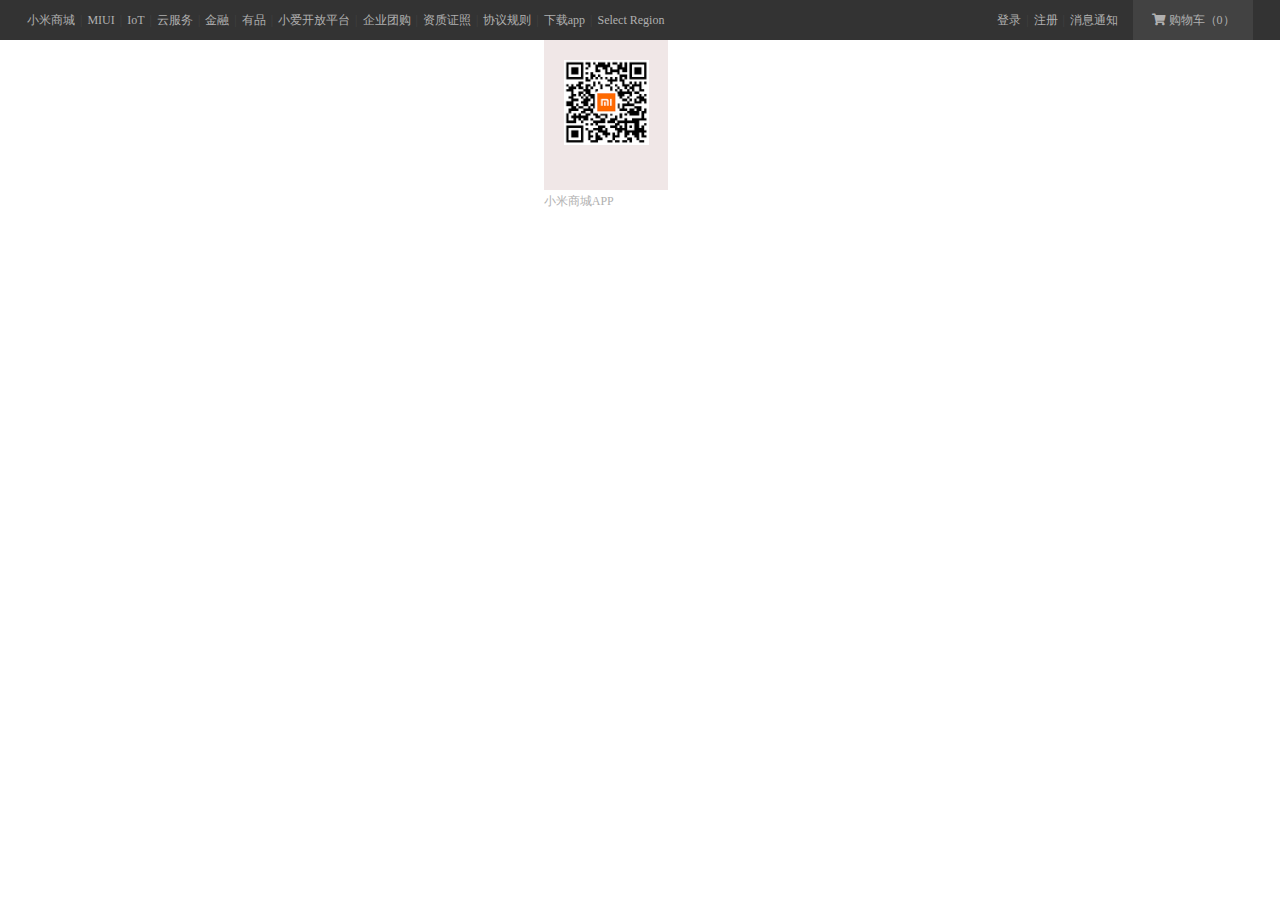
<file: 小米官网/index.html>
<!DOCTYPE html>
<html lang="en">
<head>
    <meta charset="UTF-8">
    <meta http-equiv="X-UA-Compatible" content="IE=edge">
    <meta name="viewport" content="width=device-width, initial-scale=1.0">
    <title>小米官网</title>
    <!-- 引入基础样式表 -->
    <link rel="stylesheet" href="css/base.css">
    <!-- 引入重置样式表 -->
    <link rel="stylesheet" href="css/reset.css">
    <!-- 引入自己的样式表 -->
    <link rel="stylesheet" href="css/index.css">
    <!-- 引入图标字体 -->
    <link rel="stylesheet" href="font/css/all.css">
</head>
<body>
    <!-- 顶部工具条 -->
    <!-- bar-wrapper开始 -->
    <div class="bar-wrapper">
        <!-- bar的内部容器开始 -->
        <div class="top-bar w">
            <!-- 左侧导航的div -->
            <div class="link-bar">
                <a href="javascript:;">小米商城</a>
                <span class="line">|</span>
                <a href="javascript:;">MIUI</a>

                <span class="line">|</span>
                <a href="javascript:;">IoT</a>

                <span class="line">|</span>
                <a href="javascript:;">云服务</a>

                <span class="line">|</span>
                <a href="javascript:;">金融</a>

                <span class="line">|</span>
                <a href="javascript:;">有品</a>

                <span class="line">|</span>
                <a href="javascript:;">小爱开放平台</a>

                <span class="line">|</span>
                <a href="javascript:;">企业团购</a>

                <span class="line">|</span>
                <a href="javascript:;">资质证照</a>

                <span class="line">|</span>
                <a href="javascript:;">协议规则</a>

                <span class="line">|</span>
                <a class="download-app" href="javascript:;">下载app
                    <div class="code">
                        <img src="img/code.png" width=85px>
                        <span>小米商城APP</span>
                    </div>
                </a>

                <span class="line">|</span>
                <a href="javascript:;">Select Region</a>
            </div>

            <!-- 购物车 -->
            <div class="car-bar">
                <a href="javascript:;">
                    <span class="fas fa-shopping-cart"></span>
                    购物车（0）
                </a>  
            </div>

            <!-- 登陆导航 -->
            <div class="info-bar">
                <a href="javascript:;">登录</a>

                
                <span class="line">|</span>
                <a href="javascript:;">注册</a>

                
                <span class="line">|</span>
                <a href="javascript:;">消息通知</a>
            </div>
        </div>
        <!-- bar的内部容器结束 -->
    </div>
    <!-- bar-wrapper结束 -->
    
</body>
</html>
</file>
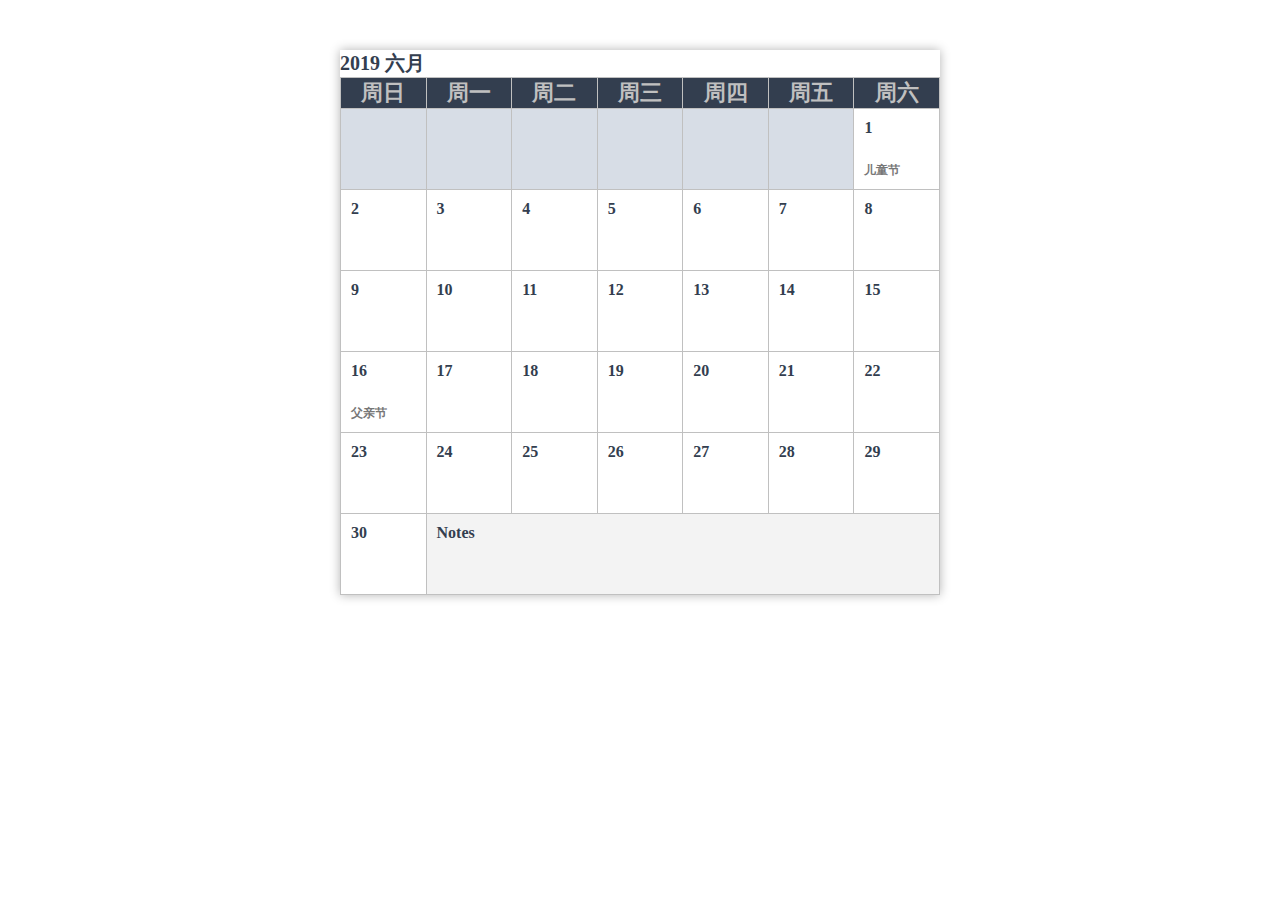
<file: 日历/index.html>
<!DOCTYPE html>
<html lang="en">
<head>
    <meta charset="UTF-8">
    <meta http-equiv="X-UA-Compatible" content="IE=edge">
    <meta name="viewport" content="width=device-width, initial-scale=1.0">
    <title>Document</title>
    <style>
        *{
            margin:0;
            padding: 0;
        }
        .outer{
            width: 600px;
            margin:50px auto;
            box-shadow: 0 0 10px rgba(0, 0, 0, 0.3);

        }
        /* 设置标题 */
        caption{
            text-align: left;
            color:#333e4f;
            font-size: 20px;
            font-weight: bold;
        }
        /* 设置表格 */
        table{
            margin:50px auto;
            border-collapse: collapse;
        }
        /* 设置表头 */
        th{
            border: 1px solid #c0c0c0;
            background-color: #333e4f;
            color: #c0c0c0;
            font-size:22px ;
        }
        /* 设置单元格 */
        td{
            width: 80px;
            height: 60px;
            border: 1px solid #c0c0c0;
            vertical-align: top;
            color:#333e4f;
            font-weight: bold;
            padding: 10px;
        }
        td:hover{
            background-color: #ff0;
        }
        /* 将前边的单元格设置成其他样式 */
        td:empty{
            background-color: #d7dde6;
        }
        tr:last-child td:last-child{
            background-color: #f3f3f3;
        }
        /* 设置节日的文字 */
        .jie{
            color: #777777;
            font-size: 12px;
            position:absolute;
            left:10px;
            bottom: 10px;
        }
        .jie-1{
            position: relative;
        }

    </style>
</head>
<body>
    <div class="outer">
        <table class="inner">
            <!-- 设置表格的标题 -->
            <caption>2019 六月</caption>
            <tr>
             <th>周日</th>
             <th>周一</th>
             <th>周二</th>
             <th>周三</th>
             <th>周四</th>
             <th>周五</th>
             <th>周六</th>
            </tr>

            <tr>
                <td></td>
                <td></td>
                <td></td>
                <td></td>
                <td></td>
                <td></td>
                <td class="jie-1">1
                    <span class="jie">儿童节</span>
                </td> 
             </tr>

             <tr>
                <td>2</td>
                <td>3</td>
                <td>4</td>
                <td>5</td>
                <td>6</td>
                <td>7</td>
                <td>8</td> 
             </tr>

             <tr>
                <td>9</td>
                <td>10</td>
                <td>11</td>
                <td>12</td>
                <td>13</td>
                <td>14</td>
                <td>15</td> 
             </tr>

             <tr>
                <td class="jie-1">16
                    <span class="jie">父亲节</span>
                </td>
                <td>17</td>
                <td>18</td>
                <td>19</td>
                <td>20</td>
                <td>21</td>
                <td>22</td> 
             </tr>

             <tr>
                <td>23</td>
                <td>24</td>
                <td>25</td>
                <td>26</td>
                <td>27</td>
                <td>28</td>
                <td>29</td> 
             </tr>

             <tr>
                <td>30</td>
                <td colspan="6">Notes</td>
                 
             </tr>
            
        </table>

    </div>
</body>
</html>
</file>
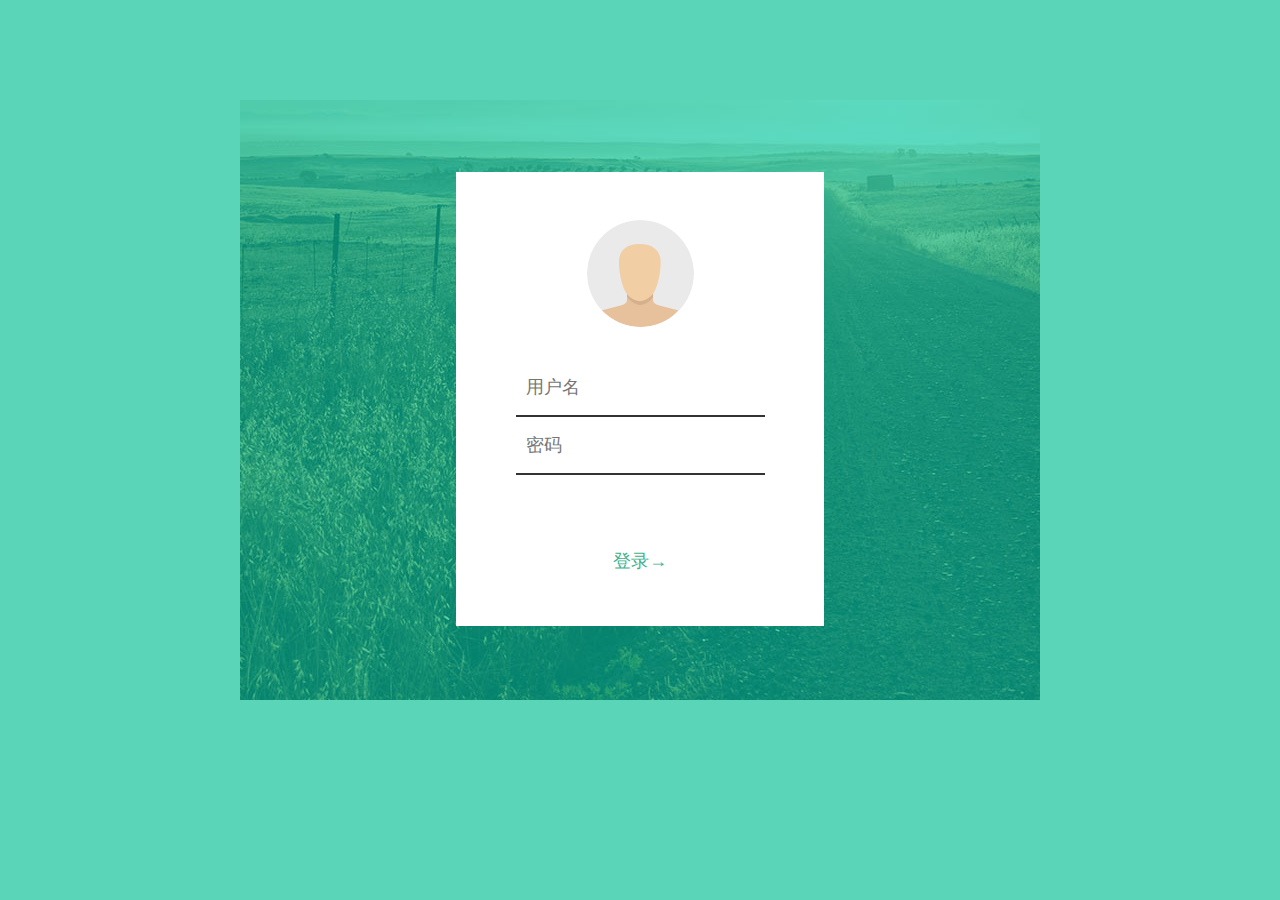
<file: 登录界面/index.html>
<!DOCTYPE html>
<html lang="en">

<head>
    <meta charset="UTF-8">
    <meta http-equiv="X-UA-Compatible" content="IE=edge">
    <meta name="viewport" content="width=device-width, initial-scale=1.0">
    <title>Document</title>
</head>
<style>
    * {
        margin: 0;
        padding: 0;
    }

    body {
        background-color: #5ad5b7;
    }

    .outer {
        width: 800px;
        height: 600px;
        margin: 100px auto;
        background-image: url('img/bg.jpg');
        overflow: hidden;
    }

    /* 设置内部容器 */
    .inner {
        width: 368px;
        height: 454px;
        background-color: #FFFFFF;
        margin: 72px auto;
        margin-top: 72px;
        overflow: hidden;
    }

    .inner .avater {
        width: 107px;
        height: 107px;
        background-image: url('img/avatar.png');
        border-radius: 50%;
        margin: 48px auto 32px;
    }
    /* 设置表单 */
    .form-wrapper{
        text-align: center;
    }
    .inner input[type='text'],
    .inner input[type='password']{
        width: 239px;
        height: 56px;
        border: none;
        border-bottom: 2px solid #333;
        outline: none;
        background-color: none;
        font-size: large;
        padding-left: 10px;

    }
    .inner input[type='text']:focus,
    .inner input[type='password']:focus{
       border-color: #3eb18b;;
    }
    .inner input[type='submit']{
        margin-top: 74px;
        color: #3eb18b;
        border:none;
        background-color: transparent;
        outline:none;
        font-size: large;
        /* 设置鼠标的样式 */
        cursor: pointer;
    }
</style>

<body>
    <div class="outer">
        <!-- 创建内部容器 -->
        <div class="inner">
            <!-- 创建一个头像 -->
            <div class="avater">
            </div>
            <!-- 创建表单 -->
            <div class="form-wrapper">
                <form action="#">
                    <div class="text-wrapper">
                        <input type="text" placeholder="用户名">
                    </div>
                    <div>
                        <input type="password" placeholder="密码">
                    </div>
                    <div>
                        <input type="submit" value="登录→">
                    </div>
                </form>
            </div>
        </div>
    </div>



</body>

</html>
</file>
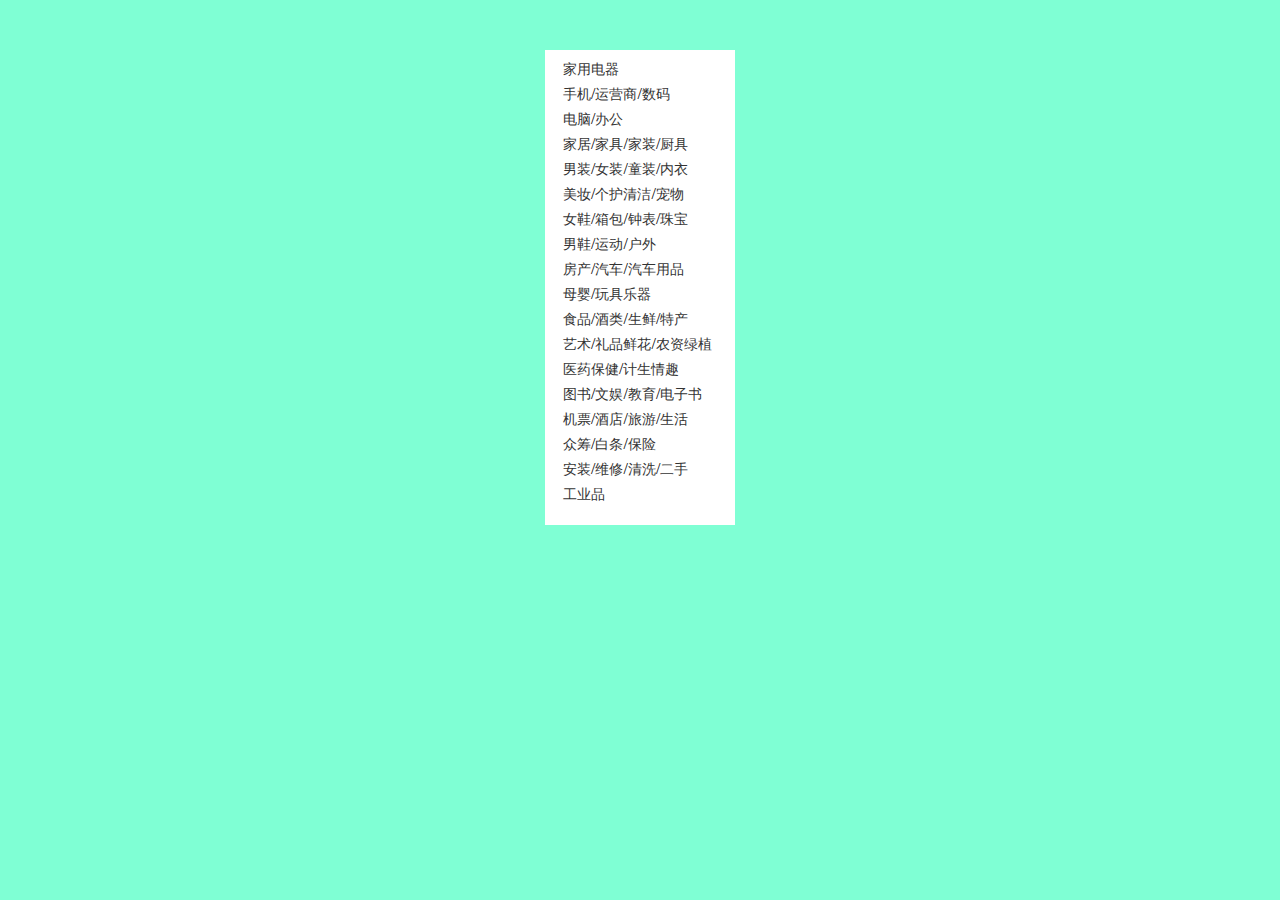
<file: 布局/京东侧边标题栏/index.html>
<!DOCTYPE html>
<html lang="en">
<head>
    <meta charset="UTF-8">
    <meta http-equiv="X-UA-Compatible" content="IE=edge">
    <meta name="viewport" content="width=device-width, initial-scale=1.0">
    <title>Document</title>

    <style>
        *{
            margin: 0;
            padding: 0;
        }
        body{
            background-color: aquamarine;
        }
        .nav{
            width: 190px;
            height: 455px;
            list-style: none;
            margin:50px auto;
            background-color: #fff;
            padding:10px 0 ;
        }
        .nav li{
            height: 25px;
            padding-left: 18px;
        }
        .nav li:hover{
            background-color: silver;
        }
        /* 设置字体 */
        .nav li a{
            text-decoration: none;
            color: #333;
            font-size: 14px;
        }
        .nav li a:hover{
            color: #c81623;
            font-size: 14px;
        }
    </style>
</head>
<body>

    <ul class="nav">
        <li><a href="#">家用电器</a></li>
        <li><a href="#">手机</a>/<a href="#">运营商</a>/<a href="#">数码</a></li>
        <li><a href="#">电脑</a>/<a href="#">办公</a></li>
        <li><a href="#">家居</a>/<a href="#">家具</a>/<a href="#">家装</a>/<a href="#">厨具</a></li>
        <li><a href="#">男装</a>/<a href="#">女装</a>/<a href="#">童装</a>/<a href="#">内衣</a></li>
        <li><a href="#">美妆</a>/<a href="#">个护清洁</a>/<a href="#">宠物</a></li>
        <li><a href="#">女鞋</a>/<a href="#">箱包</a>/<a href="#">钟表</a>/<a href="#">珠宝</a></li>
        <li><a href="#">男鞋</a>/<a href="#">运动</a>/<a href="#">户外</a></li>
        <li><a href="#">房产</a>/<a href="#">汽车</a>/<a href="#">汽车用品</a></li>
        <li><a href="#">母婴</a>/<a href="#">玩具乐器</a></li>
        <li><a href="#">食品</a>/<a href="#">酒类</a>/<a href="#">生鲜</a>/<a href="#">特产</a></li>
        <li><a href="#">艺术</a>/<a href="#">礼品鲜花</a>/<a href="#">农资绿植</a></li>
        <li><a href="#">医药保健</a>/<a href="#">计生情趣</a></li>
        <li><a href="#">图书</a>/<a href="#">文娱</a>/<a href="#">教育</a>/<a href="#">电子书</a></li>
        <li><a href="#">机票</a>/<a href="#">酒店</a>/<a href="#">旅游</a>/<a href="#">生活</a></li>
        <li><a href="#">众筹</a>/<a href="#">白条</a>/<a href="#">保险</a></li>
        <li><a href="#">安装</a>/<a href="#">维修</a>/<a href="#">清洗</a>/<a href="#">二手</a></li>
        <li><a href="#">工业品</a></li>
    </ul>
</body>
</html>
</file>
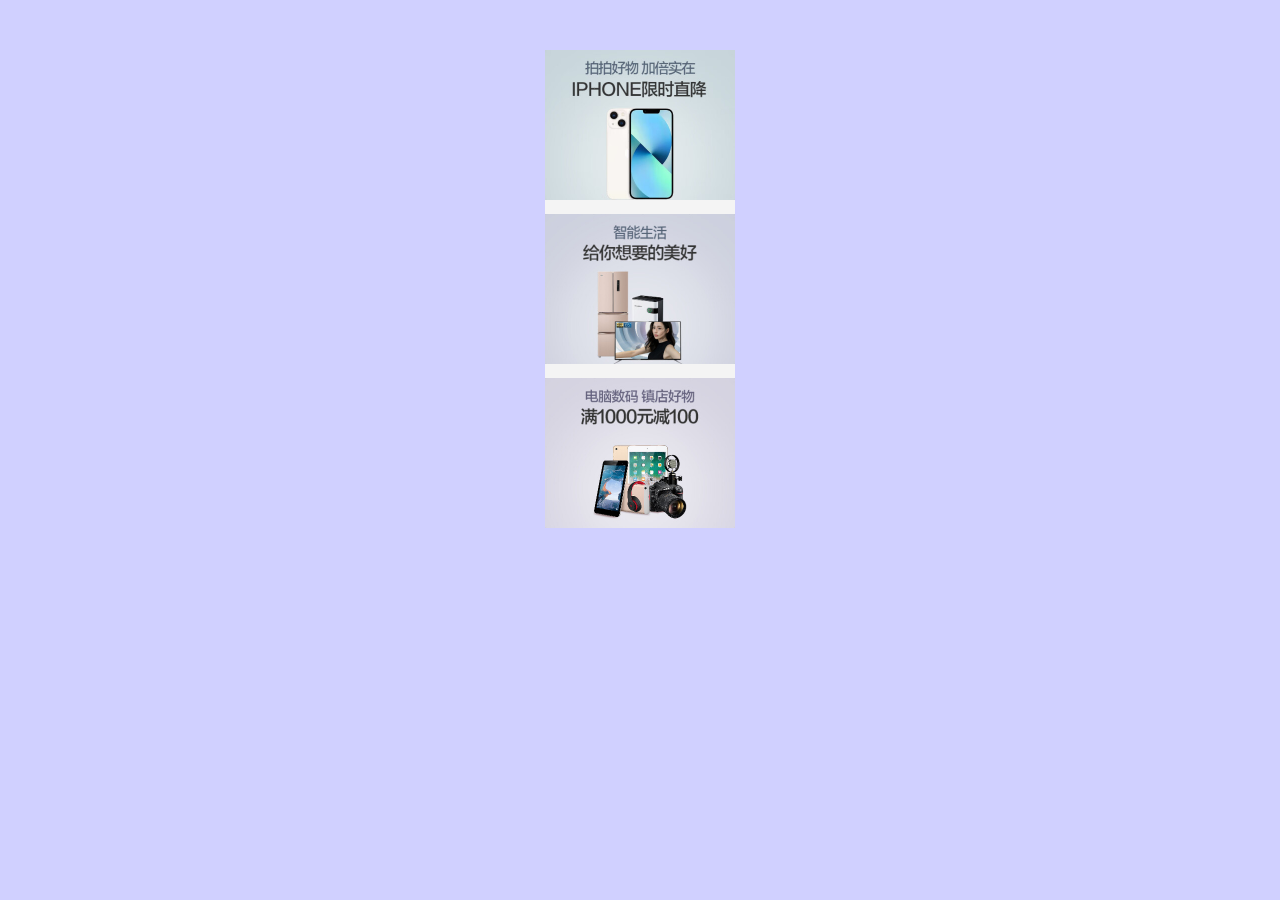
<file: 布局/京东垂直布局/index.html>
<!DOCTYPE html>
<html lang="en">
<head>
    <meta charset="UTF-8">
    <meta http-equiv="X-UA-Compatible" content="IE=edge">
    <meta name="viewport" content="width=device-width, initial-scale=1.0">
    <title>Document</title>
    <style>
        /* 清除样式 */
        *{
            margin:0;
            padding: 0;
        }
        body{
            background-color: rgba(0, 0, 255, 0.185);
        }
        /* 设置ul */
        .img-list{
            width: 190px;
            height:470px;
            margin: 50px auto;
            background-color: #F4F4F4;
            list-style: none;
        }
        .img-list img{
            width: 100%;
        }
        .img-list img{
            margin-bottom: 10px;
        }
    </style>
</head>
<body>
    <ul class="img-list">
        <li><a href="#"><img src="./1.jpg" alt=""></a></li>
        <li><a href="#"><img src="./2.jpg" alt=""></a></li>
        <li><a href="#"><img src="./3.jpg" alt=""></a></li>
    </ul>
    
</body>
</html>
</file>
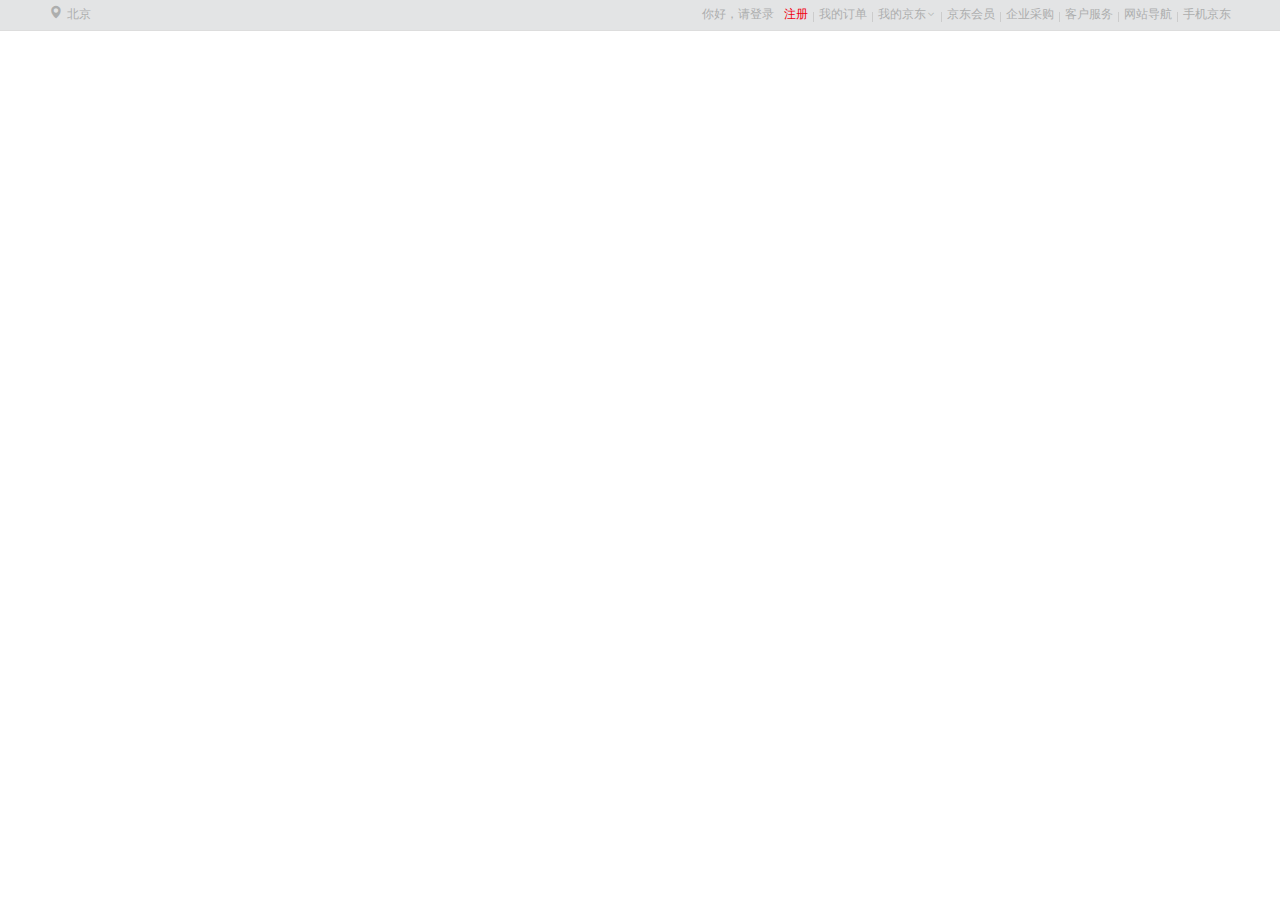
<file: 布局/京东导航条/index.html>
<!DOCTYPE html>
<html lang="en">
  <head>
    <meta charset="UTF-8" />
    <meta http-equiv="X-UA-Compatible" content="IE=edge" />
    <meta name="viewport" content="width=device-width, initial-scale=1.0" />
    <title>Document</title>
    <link rel="stylesheet" href="./icon/iconfont.css">

    <style>
      
      * {
        /* 清除默认样式 */
        margin: 0;
        padding: 0;
      }
      ul {
        /* 清除项目符号 */
        list-style: none;
      }
      .top-bar {
        /* min-width: 1190px; */
        height: 30px;
        background-color: #e3e4e5;
        border-bottom: 1px solid #ddd;
      }
      /* top-bar块容器定宽 */
      .w {
        width: 1190px;
        margin: 0 auto;
      }
      .inner {
        height: 30px;
      }
      .city {
        float: left;
      }
      .shortcut {
        float: right;
        padding: 0.25rem;
      }
      .shortcut li {
        float: left;
        /* padding:0 0.5rem;
            border-right: 0.05rem solid #444; */
      }
      .city li {
        float: right;
        /* padding:0 0.5rem;
            border-right: 0.05rem solid #444; */
      }
      .shortcut li:nth-child(1) {
        padding-right: 10px;
      }
      .shortcut li:nth-child(2) a{
        color: #F10215;
      }
      .shortcut li:nth-child(10) a{
        color: #F10215;
      }
      ul li a {
        text-decoration: none;
        color: #adaeae;
        font: 12px/1.5 Microsoft YaHei, Heiti SC, tahoma, arial,
          Hiragino Sans GB, '\5B8B\4F53', sans-serif;
      }
      ul li a:hover {
        color: #F10215;
      }
      .space {
        margin: 8px 5px 0px;
        width: 1px;
        height: 10px;
        background-color: #ccc;
      }
      .icon-xiala{
        font-size: smaller;
      }
      .dropdown-2:hover{
        background-color:white;
        border-left: 1px solid #ccc;
        border-right: 1px solid #ccc;
        
      }
      /* .city:hover .up{
       padding-bottom: 2px;
      } */
     .dropdown-layer{
        width: 200px;
        height: 300px;
        display: none;
        position: absolute;
        /* 设置边框 */
        border: 1px solid #ccc;
        border-top: 0;
        /* background-color: aquamarine; */
        box-shadow:2px 2px 2px rgb(0 0 0 / 10%);
        top: 31px;
      }
      .dropdown-layer:hover ~ a{
        background-color:white;
        border-left: 1px solid #ccc;
        border-right: 1px solid #ccc;
        color: #F10215;
       
      }
     
      .dropdown{
        position:relative;
        height: 30px;
      }
      .dropdown-2{
        padding: 9px 3px 10px 3px;
      }
    </style>
  </head>
  <body>
    <div class="top-bar">
      <div class="w inner">
        <!-- 左侧菜单 -->
        <ul class="city">
          <li class="dropdown">
            <a href="#" class="dropdown-2"> 
              <span class="iconfont icon-dingwei"></span>
              <span>北京</span>
            </a>
            <div class="dropdown-layer"></div>
          </li>
        </ul>
        <!-- 右侧菜单 -->
        <ul class="shortcut">
          <li><a href="#">你好，请登录</a></li>
          <li><a href="#">注册</a></li>
          <li class="space"></li>
          <li><a href="#">我的订单</a></li>
          <li class="space"></li>
          <li><a href="#">我的京东</a></li>
          <li><a href="#"><span class="iconfont icon-xiala"></span></a></li>
          <li class="space"></li>
          <li><a href="#">京东会员</a></li>
          <li class="space"></li>
          <li><a href="#">企业采购</a></li>
          <li class="space"></li>
          <li><a href="#">客户服务</a></li>
          <li class="space"></li>
          <li><a href="#">网站导航</a></li>
          <li class="space"></li>
          <li><a href="#">手机京东</a></li>
        </ul>
      </div>
    </div>
  </body>
</html>
</file>
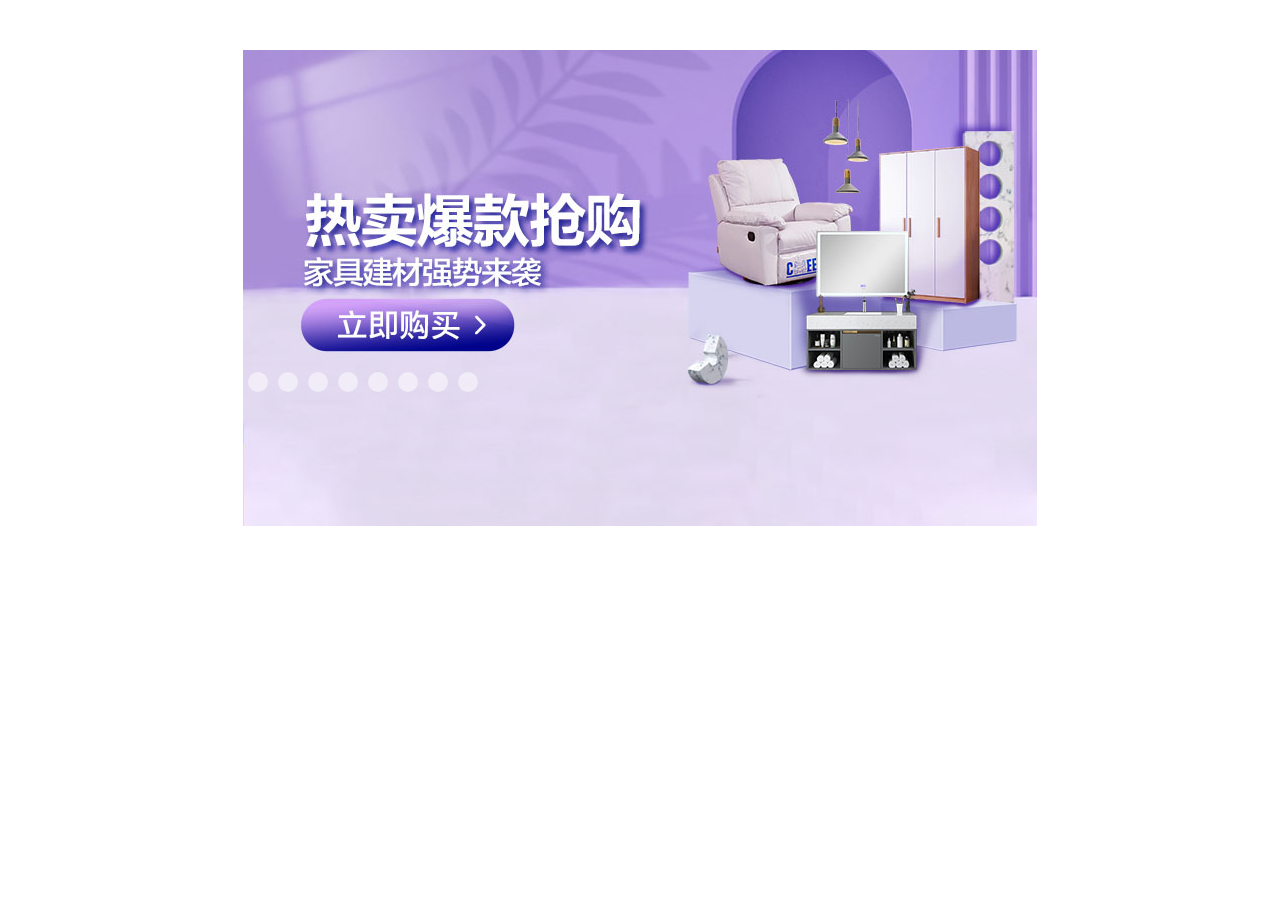
<file: 布局/定位/轮播图/index.html>
<!DOCTYPE html>
<html lang="en">
<head>
    <meta charset="UTF-8">
    <meta http-equiv="X-UA-Compatible" content="IE=edge">
    <meta name="viewport" content="width=device-width, initial-scale=1.0">
    <title>Document</title>
    <style>
        *{
            margin:0;
            padding:0;
        }
        ul{
            list-style: none;
        }
        .outer{
           width:794px;
           height: 476px;
           margin: 50px auto;
           position: relative;
        }
        /* 设置li的位置 */
        .img-list li{
            position:absolute;
        }
        .pointer{
            position: absolute;
            top:322px;
        }
        .pointer a{
            width: 20px;
            height: 20px;
            margin:0 5px;
            background-color: rgba(255, 255, 255, 0.5);
            /* display: inline-block; */
            float:left;
            border-radius: 50%;
        }
        .pointer a:hover{
            background-color: azure;
        }
    </style>
</head>
<body>
    <div class="outer">
        <ul class="img-list">
            <li><a href="#"><img src="../img/2.jpg" alt=""></a></li>
            <li><a href="#"><img src="../img/1.jpg" alt=""></a></li>
            <li><a href="#"><img src="../img/3.jpg" alt=""></a></li>
            <li><a href="#"><img src="../img/4.jpg" alt=""></a></li>
            <li><a href="#"><img src="../img/5.jpg" alt=""></a></li>
            <li><a href="#"><img src="../img/6.jpg" alt=""></a></li>
            <li><a href="#"><img src="../img/7.jpg" alt=""></a></li>
            <li><a href="#"><img src="../img/8.jpg" alt=""></a></li>
        </ul>
        <div class="pointer">
            <a href="#"></a>
            <a href="#"></a>
            <a href="#"></a>
            <a href="#"></a>
            <a href="#"></a>
            <a href="#"></a>
            <a href="#"></a>
            <a href="#"></a>
        </div>
    </div>
    
</body>
</html>
</file>
<file: 小米官网/css/base.css>
/*base中编写都是一些公共的样式*/

/*清除浮动和高度塌陷*/
.clearfix::before,
.clearfix::after{
    content: '';
    display: table;
    clear: both;
}

body{
    /*设置字体颜色*/
    color: rgb(51,51,51);
    /*设置字体*/
    font: 14px/1.5 "Helvetica Neue", Helvetica, Arial, "Microsoft Yahei", "Hiragino Sans GB", "Heiti SC", "WenQuanYi Micro Hei", sans-serif;
/*    设置一个最小宽度*/
    min-width: 1226px;
}

/*指定一个标准容器的大小*/
.w{
    /*指定宽度*/
    width: 1226px;
/*    水平居中*/
    margin: 0 auto;
}
</file>
<file: 小米官网/css/index.css>
/* 首页样式表 */
/* 顶部导航条容器 */
.bar-wrapper{
    /* 宽度就是屏幕的宽度 */
    background-color: #333;
    height:40px ;
}
/* 设置顶部导航条的内部容器 */
.bar-wrapper .top-bar{
    height: 100%;
}
/* 设置左侧导航条 */
.link-bar{
    /* 向左浮动 */
    float: left;
}
/* 设置左侧的二维码 */
.code{
    width: 124px;
    height: 150px;
    background-color: rgb(240, 231, 231);
    position: absolute;
}
.code img{
    margin:20px;
}
.info-bar,.car-bar{
    float:right;
}
/* 设置超链接的样式 */
.bar-wrapper a{
    /* 转换成行内块 */
    display: inline-block;
    height: 40px;
    line-height: 40px;
    font-size: 12px;
    color: #B0B0B0;
    /* 去除下划线 */
    text-decoration: none;
}
.bar-wrapper a:hover{
    color:#fff;
}
/* 超链接样式设置结束 */

/* 设置导航条中的竖线样式 */
.bar-wrapper .line{
    font-size: 12px;
    color: #424242;
    margin:0 1px;
}
/* 设置购物车鼠标移入效果 */
.car-bar:hover a{
    color: #ff6700;
    background-color: #fff;
}
/* 设置导航条中购物车的样式 */
.car-bar a{
    /* 这种因为只有一个，所以用block */
    display: block;
    width:120px;
    margin-left: 15px;
    text-align: center;
    background-color: #424242;
}
</file>
<file: 布局/京东导航条/icon/iconfont.css>
@font-face {
  font-family: "iconfont"; /* Project id  */
  src: url('iconfont.ttf?t=1666596125682') format('truetype');
}

.iconfont {
  font-family: "iconfont" !important;
  font-size: 16px;
  font-style: normal;
  -webkit-font-smoothing: antialiased;
  -moz-osx-font-smoothing: grayscale;
}

.icon-xiala:before {
  content: "\e6b9";
}

.icon-dingwei:before {
  content: "\e524";
}
</file>
